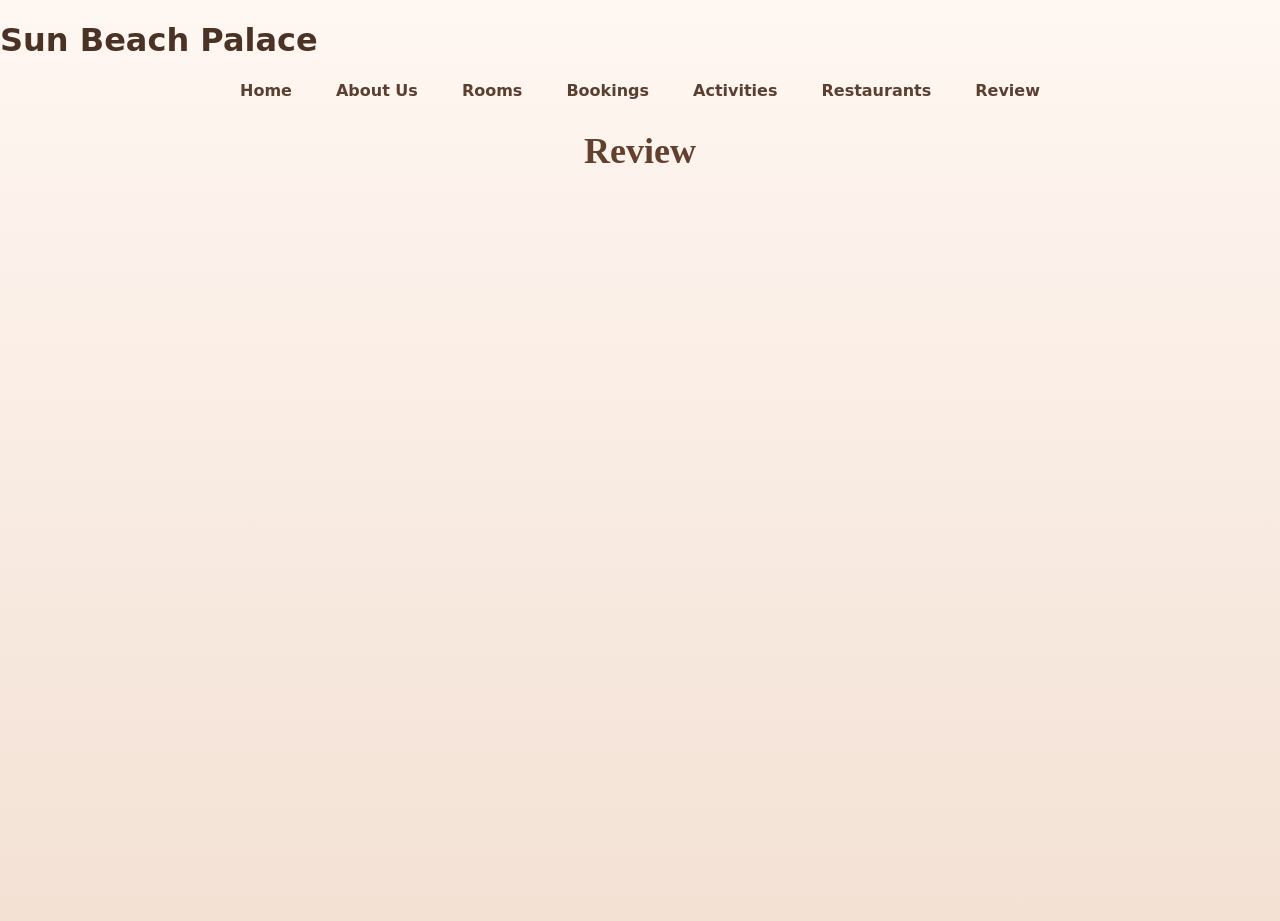
<file: review.html>
<!DOCTYPE html>
<html lang="en">
<head>
  <meta charset="utf-8">
  <meta name="viewport" content="width=device-width,initial-scale=1">
  <title>Review - Sun Beach Palace</title>
  <link rel="stylesheet" href="style.css">
</head>
<body>
  <header>
    <h1>Sun Beach Palace</h1>
    <nav>
      <ul class="main-nav">
        <li><a href="index.html">Home</a></li>
        <li><a href="about.html">About Us</a></li>
        <li><a href="rooms.html">Rooms</a></li>
        <li><a href="bookings.html">Bookings</a></li>
        <li><a href="activities.html">Activities</a></li>
        <li><a href="resto.html">Restaurants</a></li>
        <li><a href="review.html">Review</a></li>
      </ul>
    </nav>
  </header>

  <main>
    <h2>Review</h2>
    
  </main>
</body>
</html>
</file>
<file: style.css>
/* Header / navigation - redesigned for a more professional layout */
:root{
    --primary: #b55a3b; /* warm terracotta */
    --accent: #ff8d5c;  /* warm accent */
    --muted: #fbefe5;   /* soft warm background */
    --bg: #fff7f2;
    --text: #4a3224;
    --heading: #633f2e;
    --on-primary: #ffffff;
}

body{
    margin: 0;
    font-family: system-ui, -apple-system, BlinkMacSystemFont, 'Segoe UI', sans-serif;
    background: linear-gradient(180deg, #fff7f2 0%, #f3e1d4 100%);
    color: var(--text);
    min-height: 100vh;
}

.site-header{
    position: sticky;
    top: 0;
    z-index: 999;
    background: rgba(255,248,244,0.95);
    backdrop-filter: blur(12px);
    border-bottom: 1px solid rgba(181,90,59,0.12);
    box-shadow: 0 10px 30px rgba(0,0,0,0.08);
}

.header-inner{
    max-width: 1100px;
    margin: 0 auto;
    display: flex;
    align-items: center;
    gap: 20px;
    padding: 12px 20px;
    justify-content: space-between;
}

.brand{
    display:flex;
    align-items:center;
    gap:12px;
    text-decoration:none;
    color:var(--text);
}

.logo{
    width:48px;
    height:48px;
    display:block;
    border-radius:8px;
    object-fit:cover;
}

.brand-name{
    font-size:20px;
    font-family: Garamond, serif;
    font-weight:700;
    color:var(--primary);
}

.primary-nav{
    flex:1;
    margin-left:20px;
}

.main-nav{
    list-style:none;
    padding:0;
    margin:0;
    display:flex;
    gap:12px;
    justify-content:center;
}

.main-nav li a{
    text-decoration:none;
    color:#594031;
    padding:10px 14px;
    border-radius:999px;
    transition: background 0.25s ease, color 0.25s ease, transform 0.25s ease;
    font-weight:600;
}

.main-nav li a:hover{
    background: rgba(255,141,92,0.15);
    color: var(--text);
    transform: translateY(-1px);
}

.cta-button{
    background: var(--primary);
    color: var(--on-primary);
    padding: 12px 18px;
    border-radius: 999px;
    text-decoration: none;
    font-weight:700;
    box-shadow: 0 16px 30px rgba(181,90,59,0.18);
    transition: transform 0.2s ease, box-shadow 0.2s ease;
}

.cta-button:hover{
    transform: translateY(-2px);
    box-shadow: 0 20px 35px rgba(181,90,59,0.24);
}

@media (max-width: 700px){
    .header-inner{padding:10px}
    .main-nav{display:none}
    .cta-button{padding:8px 10px}
}

h2{
    font-size: 36px;
    font-family: Garamond, serif;
    color: var(--heading);
    text-align: center;
    margin-bottom: 20px;
}

.main-nav{
    list-style:none;
    padding:0;
    margin:0.5rem 0 1.5rem 0;
    display:flex;
    gap:1rem;
    justify-content:center;
}
.main-nav li a{
    text-decoration:none;
    color:#594031;
    padding:10px 14px;
    border-radius:999px;
    transition: background 0.25s ease, color 0.25s ease, transform 0.25s ease;
    font-weight:600;
}
.main-nav li a:hover{
    background: rgba(255,141,92,0.15);
    color: var(--text);
    transform: translateY(-1px);
}

.restaurant-links{
    text-align:center;
    margin:10px 0 30px 0;
}
.restaurant-links ul{
    list-style:none;
    padding:0;
    margin:0;
    display:inline-flex;
    gap:20px;
    align-items:center;
}
.restaurant-links ul li a{
    display:inline-block;
    padding:10px 18px;
    background:#f7dcc8;
    border-radius:6px;
    text-decoration:none;
    color: #513426;
    font-weight:600;
}
.restaurant-links ul li a:hover{
    background:#f0c5b0;
}

.restaurant-name{
    text-align:center;
    margin: 20px auto 30px auto;
    max-width: 720px;
}

.restaurant-name h4{
    margin-bottom: 8px;
    font-size: 24px;
}

.restaurant-name p{
    margin: 0;
    color: #666;
    font-size: 16px;
}

.section-with-image{
    display: flex;
    justify-content: space-between;
    gap: 28px;
    align-items: stretch;
    width: 100%;
    max-width: 1100px;
    margin: 0 auto 30px auto;
    padding: 0 20px;
}

.section-text{
    flex: 1;
    min-width: 0;
}

.section-image{
    display: flex;
    align-items: stretch;
    flex-shrink: 0;
    margin-right: 30px;
}

.section-image-icon{
    width: auto;
    max-width: 170px;
    height: 100%;
    border-radius: 16px;
    object-fit: cover;
}

.room-grid{
    display: grid;
    grid-template-columns: repeat(auto-fit, minmax(260px, 1fr));
    gap: 24px;
    max-width: 1100px;
    margin: 0 auto 40px auto;
    padding: 0 20px;
}

.booking-section{
    display: grid;
    grid-template-columns: 1.5fr 1fr;
    gap: 24px;
    max-width: 1100px;
    margin: 0 auto 40px auto;
    padding: 0 20px;
}

.booking-card,
.payment-summary,
.activity-card,
.room-card,
.review-card,
.staff-card,
.menu-row,
.restaurant,
.section-with-image,
.menu-item{
    background: rgba(255,247,242,0.95);
    border-radius: 18px;
    padding: 24px;
    box-shadow: 0 16px 32px rgba(0,0,0,0.08);
    border: 1px solid rgba(181,90,59,0.1);
}

.activity-card,
.room-card,
.review-card,
.staff-card,
.menu-item{
    padding: 0;
}

.menu-row,
.restaurant,
.section-with-image{
    padding: 24px;
}

.booking-card h3,
.payment-summary h3{
    margin-top: 0;
    font-size: 26px;
}

.room-option{
    display: grid;
    grid-template-columns: auto 1fr;
    gap: 12px;
    align-items: center;
    padding: 16px 0;
    border-bottom: 1px solid #ececec;
}

.room-option:last-child{
    border-bottom: none;
}

.room-option input{
    width: 20px;
    height: 20px;
}

.room-option label{
    display: grid;
    gap: 6px;
    font-size: 16px;
}

.room-option label strong{
    display: inline-block;
}

.booking-fields{
    display: grid;
    grid-template-columns: repeat(2, minmax(120px, 1fr));
    gap: 16px;
    margin: 20px 0;
}

.booking-fields label{
    display: flex;
    flex-direction: column;
    gap: 8px;
    font-size: 14px;
    color: #333;
}

.booking-fields input{
    width: 100%;
    padding: 10px 12px;
    border: 1px solid #ddd;
    border-radius: 10px;
}

#add-to-payment,
#checkout-button{
    width: 100%;
    padding: 14px 16px;
    border: none;
    border-radius: 999px;
    background: #d96a41;
    color: #fff;
    font-size: 16px;
    cursor: pointer;
    transition: background 0.2s ease, transform 0.2s ease;
}

#add-to-payment:hover,
#checkout-button:hover{
    background: #b14e33;
    transform: translateY(-1px);
}

#checkout-button:disabled{
    background: #ccc;
    cursor: not-allowed;
}

.payment-items{
    margin: 16px 0;
    min-height: 100px;
    padding: 20px;
    background: #fff2eb;
    border-radius: 20px;
    border: 1px solid rgba(181,90,59,0.08);
}

.payment-item{
    margin-bottom: 12px;
    font-size: 15px;
    color: #333;
}

.payment-total{
    margin: 0 0 16px 0;
    font-size: 20px;
    font-weight: 700;
}

.payment-note{
    margin: 0;
    color: #666;
    font-size: 14px;
}

.activity-grid{
    display: grid;
    grid-template-columns: repeat(auto-fit, minmax(240px, 1fr));
    gap: 24px;
    max-width: 1100px;
    margin: 0 auto 40px auto;
    padding: 0 20px;
}

.activity-card{
    background: linear-gradient(180deg, rgba(255,244,238,0.95), rgba(255,248,244,0.95));
    border-radius: 22px;
    overflow: hidden;
    box-shadow: 0 18px 36px rgba(0,0,0,0.09);
    transition: transform 0.25s ease, box-shadow 0.25s ease;
    display: flex;
    flex-direction: column;
}

.activity-card:hover{
    transform: translateY(-4px);
    box-shadow: 0 20px 40px rgba(0,0,0,0.12);
}

.activity-card img{
    width: 100%;
    display: block;
    object-fit: cover;
    aspect-ratio: 4 / 3;
}

.activity-content{
    padding: 20px;
}

.activity-content h3{
    margin: 0 0 10px 0;
    font-size: 22px;
}

.activity-content p{
    margin: 0 0 16px 0;
    color: #555;
    line-height: 1.6;
}

.activity-rating{
    display: inline-block;
    padding: 8px 14px;
    background: #f7f7f7;
    border-radius: 999px;
    font-weight: 700;
    color: #333;
}

.room-card{
    background: linear-gradient(180deg, rgba(255,244,238,0.95), rgba(255,250,246,0.95));
    border-radius: 22px;
    overflow: hidden;
    box-shadow: 0 18px 36px rgba(0,0,0,0.09);
    transition: transform 0.25s ease, box-shadow 0.25s ease;
}

.room-card:hover{
    transform: translateY(-4px);
    box-shadow: 0 20px 40px rgba(0,0,0,0.12);
}

.room-card img{
    width: 100%;
    display: block;
    object-fit: cover;
    aspect-ratio: 4 / 3;
}

.room-card h3{
    margin: 18px 20px 8px 20px;
    font-size: 24px;
}

.room-price{
    margin: 0 20px 12px 20px;
    font-weight: 700;
    color: #222;
}

.room-card p:last-child{
    margin: 0 20px 20px 20px;
    color: #555;
    line-height: 1.6;
}

.bathroom-section{
    max-width: 1100px;
    margin: 0 auto 40px auto;
    padding: 0 20px;
}

.bathroom-card{
    display: flex;
    gap: 24px;
    align-items: center;
    background: rgba(255,255,255,0.95);
    border-radius: 16px;
    overflow: hidden;
    box-shadow: 0 16px 32px rgba(0,0,0,0.08);
}

.bathroom-card img{
    width: 220px;
    height: 220px;
    object-fit: cover;
    display: block;
}

.bathroom-text{
    padding: 24px;
}

.bathroom-text h3{
    margin: 0 0 12px 0;
    font-size: 24px;
}

.bathroom-text p{
    margin: 0;
    color: #555;
    line-height: 1.6;
}

@media (max-width: 900px) {
    .section-with-image{
        flex-direction: column;
        align-items: center;
        text-align: center;
    }
    .section-image{
        margin-right: 0;
    }
    .section-image-icon{
        width: 100%;
        max-width: 400px;
    }
}

.hero{
    display:flex;
    align-items:flex-start;
    gap:20px;
    max-width:1100px;
    margin:0 auto;
    padding:20px;
    background: rgba(255,245,238,0.9);
    border-radius:8px;
}
.hero-text{
    flex:1 1 60%;
}
.hero-text p{
    text-align:center;
    margin:0;
}
.hero-image{
    flex:0 0 300px;
}
.hero-image img{
    width:100%;
    height:auto;
    display:block;
    border-radius:6px;
}

.company-story p{
    max-width: 760px;
    margin: 0 auto 36px auto;
    color: #5a412f;
    font-size: 17px;
    line-height: 1.9;
    text-align: center;
}

.staff-grid{
    display: grid;
    grid-template-columns: repeat(auto-fit, minmax(220px, 1fr));
    gap: 24px;
    max-width: 1100px;
    margin: 0 auto 60px auto;
    padding: 0 20px;
}

.staff-card{
    background: var(--bg);
    border-radius: 20px;
    overflow: hidden;
    box-shadow: 0 18px 36px rgba(15,23,36,0.08);
    text-align: center;
}

.review-grid{
    display: grid;
    grid-template-columns: repeat(auto-fit, minmax(260px, 1fr));
    gap: 24px;
    max-width: 1100px;
    margin: 0 auto 60px auto;
    padding: 0 20px;
}

.review-card{
    background: rgba(255,255,255,0.96);
    border-radius: 22px;
    padding: 28px;
    box-shadow: 0 16px 32px rgba(15,23,36,0.08);
    display: flex;
    flex-direction: column;
    justify-content: space-between;
}

.review-card .quote{
    font-size: 17px;
    line-height: 1.8;
    color: #2c3e50;
    margin: 0 0 20px 0;
}

.review-meta{
    display: flex;
    flex-direction: column;
    gap: 6px;
}

.reviewer{
    font-weight: 700;
    color: var(--heading);
}

.review-role{
    font-size: 14px;
    color: #6b7280;
}

.staff-card img{
    width: 100%;
    height: 220px;
    object-fit: cover;
    display: block;
}

.staff-card h3{
    margin: 18px 16px 8px 16px;
    font-size: 20px;
    color: var(--heading);
}

.staff-card p{
    margin: 0 16px 20px 16px;
    color: #52606d;
    font-size: 15px;
    line-height: 1.7;
}

@media (max-width: 720px) {
    .staff-card img{
        height: 180px;
    }
}

.menu-layout{
    display: grid;
    gap: 30px;
    max-width: 1100px;
    margin: 20px auto 60px auto;
    padding: 0 20px;
}

.menu-row{
    display: flex;
    align-items: center;
    gap: 30px;
    background: linear-gradient(180deg, #fff5f0, #f9ebe2);
    border-radius: 24px;
    overflow: hidden;
    box-shadow: 0 22px 42px rgba(15,23,36,0.09);
}

.menu-row.reverse{
    flex-direction: row-reverse;
}

.menu-text{
    flex: 1;
    min-width: 320px;
    padding: 32px 28px;
}

.menu-text h3{
    margin: 0 0 12px 0;
    font-size: 28px;
    color: var(--heading);
}

.menu-text p{
    margin: 0;
    color: #5a412f;
    font-size: 16px;
    line-height: 1.85;
}

.menu-image{
    flex: 1;
    min-width: 280px;
}

.menu-image img{
    width: 100%;
    height: 100%;
    min-height: 280px;
    object-fit: cover;
    display: block;
}

@media (max-width: 900px) {
    .menu-row,
    .menu-row.reverse{
        flex-direction: column;
    }
    .menu-image img{
        min-height: 220px;
    }
}

p{
    font-size:18px;
    line-height:1.6;
    color:#555;
    text-align:center;
    max-width:800px;
    margin:20px auto;
}

.intro-text{
    text-align:right;
}

.restaurant{
    display:flex;
    align-items:center;
    justify-content:space-between;
    gap:20px;
    max-width:1100px;
    margin:0 auto 40px auto;
    padding:20px;
}

.restaurant-right{
    flex-direction: row-reverse;
}

.restaurant-text{
    flex:1;
    text-align:left;
}

.restaurant-text p{
    margin:0;
}

.restaurant-text2{
    flex:1;
    text-align:right;
}

.restaurant-text2 p{
    margin:0;
}

.restaurant-text ul{
    padding-left: 1.2rem;
    margin-top: 0.8rem;
}

.restaurant-text li{
    margin: 0.9rem 0;
}

.menu-item-desc{
    font-size: 14px;
    color: #666;
    margin: 6px 0 0 0;
    max-width: 720px;
    line-height: 1.4;
    text-align: left;
}

.menu-item{
    display: flex;
    align-items: center;
    gap: 18px;
    background: rgba(255, 238, 230, 0.95);
    padding: 22px 18px;
    border-radius: 18px;
    border: 1px solid rgba(181,90,59,0.12);
}

.menu-item-content{
    display: flex;
    flex-direction: column;
    justify-content: center;
    gap: 10px;
    flex: 1;
}

.menu-item-head{
    display: block;
}

.menu-item-icon{
    width: 120px;
    height: 120px;
    object-fit: cover;
    border-radius: 12px;
    flex-shrink: 0;
}

.menu-item-desc{
    font-size: 15px;
    color: #666;
    margin: 0;
    line-height: 1.5;
    text-align: left;
}

.restaurant-image{
    flex:0 0 320px;
}

.restaurant-image img{
    width:100%;
    height:auto;
    display:block;
    border-radius:6px;
}
.restaurant-image2{
    flex:0 0 320px;
}

.restaurant-image2 img{
    width:100%;
    height:auto;
    display:block;
    border-radius:6px;
}

h3{
    display:block;
    font-family: Georgia, 'Times New Roman', serif;
    font-size:26px;
    font-weight:700;
    margin-top:20px;
    text-align:center;
    color: var(--heading);
}
h4{
    font-family: Georgia, 'Times New Roman', serif;
    font-size:20px;
    font-weight:700;
    margin-top:20px;
    color: var(--heading);
}
</file>
